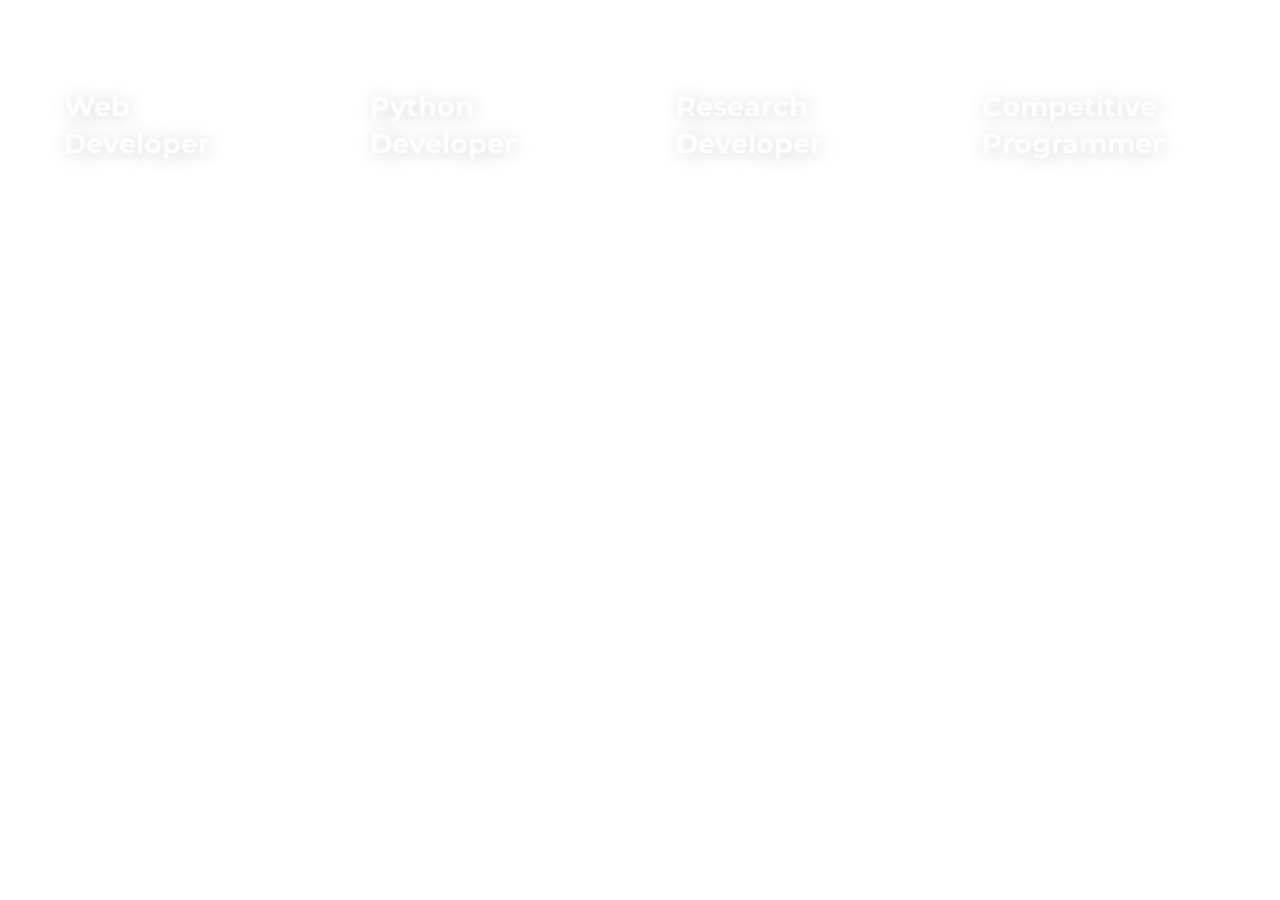
<file: OASIS INFOBYTE LEVEL 1 TASK 2/dist2/index.html>
<!DOCTYPE html>
<html lang="en" >
<head>
  <meta charset="UTF-8">
  <title>CodePen - CSS Filter Cards</title>
  <link rel="stylesheet" href="./style.css">

</head>
<body>
<!-- partial:index.partial.html -->
<link href="https://fonts.googleapis.com/css?family=Montserrat:400,700" rel="stylesheet">

<section class="hero-section">
  <div class="card-grid">
    <a class="card" href="#">
      <div class="card__background" style="background-image: url(https://www.digitalsilk.com/wp-content/uploads/2022/09/website-development-process-1.jpg)"></div>
      <div class="card__content">
        <!--<p class="card__category">Category</p>-->
        <h3 class="card__heading">Web Developer</h3>
      </div>
    </a>
    <a class="card" href="#">
      <div class="card__background" style="background-image: url(https://rare-gallery.com/mocahbig/1409223-python-code-computer-programming-logo-hd-4k.jpg)"></div>
      <div class="card__content">
        <!--<p class="card__category">Category</p>-->
        <h3 class="card__heading">Python Developer</h3>
      </div>
    </a>
    <a class="card" href="#">
      <div class="card__background" style="background-image: url(https://cdn.pixabay.com/photo/2018/07/15/10/44/dna-3539309__340.jpg)"></div>
      <div class="card__content">
        <!--<p class="card__category">Category</p>-->
        <h3 class="card__heading">Research Developer</h3>
      </div>
    </li>
    <a class="card" href="#">
      <div class="card__background" style="background-image: url(https://cdn.htmr.kr/blog/thumbnail/_thumbnail/Game-Dev.jpg)"></div>
      <div class="card__content">
        <!--<p class="card__category">Category</p>-->
        <h3 class="card__heading">Competitive Programmer</h3>
      </div>
    </a>
  <div>
</section>
<!-- partial -->
  
</body>
</html>
</file>
<file: OASIS INFOBYTE LEVEL 1 TASK 2/dist2/style.css>
:root{
  --background-dark: red;
  --text-light: rgba(255,255,255,0.6);
  --text-lighter: rgba(255,255,255,0.9);
  --spacing-s: 8px;
  --spacing-m: 16px;
  --spacing-l: 24px;
  --spacing-xl: 32px;
  --spacing-xxl: 64px;
  --width-container: 1200px;
}

*{
  border: 0;
  margin: 0;
  padding: 0;
  box-sizing: border-box;
}

html{
  height: 100%;
  font-family: 'Montserrat', sans-serif;
  font-size: 14px;
}

body{
  height: 100%;
}

.hero-section{
  align-items: flex-start;
  background-image: rgba(red);
  display: flex;
  min-height: 100%;
  justify-content: center;
  padding: var(--spacing-xxl) var(--spacing-l);
}

.card-grid{
  display: grid;
  grid-template-columns: repeat(1, 1fr);
  grid-column-gap: var(--spacing-l);
  grid-row-gap: var(--spacing-l);
  max-width: var(--width-container);
  width: 100%;
}

@media(min-width: 540px){
  .card-grid{
    grid-template-columns: repeat(2, 1fr); 
  }
}

@media(min-width: 960px){
  .card-grid{
    grid-template-columns: repeat(4, 1fr); 
  }
}

.card{
  list-style: none;
  position: relative;
}

.card:before{
  content: '';
  display: block;
  padding-bottom: 150%;
  width: 100%;
}

.card__background{
  background-size: cover;
  background-position: center;
  border-radius: var(--spacing-l);
  bottom: 0;
  filter: brightness(0.75) saturate(1.2) contrast(0.85);
  left: 0;
  position: absolute;
  right: 0;
  top: 0;
  transform-origin: center;
  trsnsform: scale(1) translateZ(0);
  transition: 
    filter 200ms linear,
    transform 200ms linear;
}

.card:hover .card__background{
  transform: scale(1.05) translateZ(0);
}

.card-grid:hover > .card:not(:hover) .card__background{
  filter: brightness(0.5) saturate(0) contrast(1.2) blur(20px);
}

.card__content{
  left: 0;
  padding: var(--spacing-l);
  position: absolute;
  top: 0;
}

.card__category{
  color: var(--text-light);
  font-size: 0.9rem;
  margin-bottom: var(--spacing-s);
  text-transform: uppercase;
}

.card__heading{
  color: var(--text-lighter);
  font-size: 1.9rem;
  text-shadow: 2px 2px 20px rgba(0,0,0,0.2);
  line-height: 1.4;
  word-spacing: 100vw;
}
</file>
